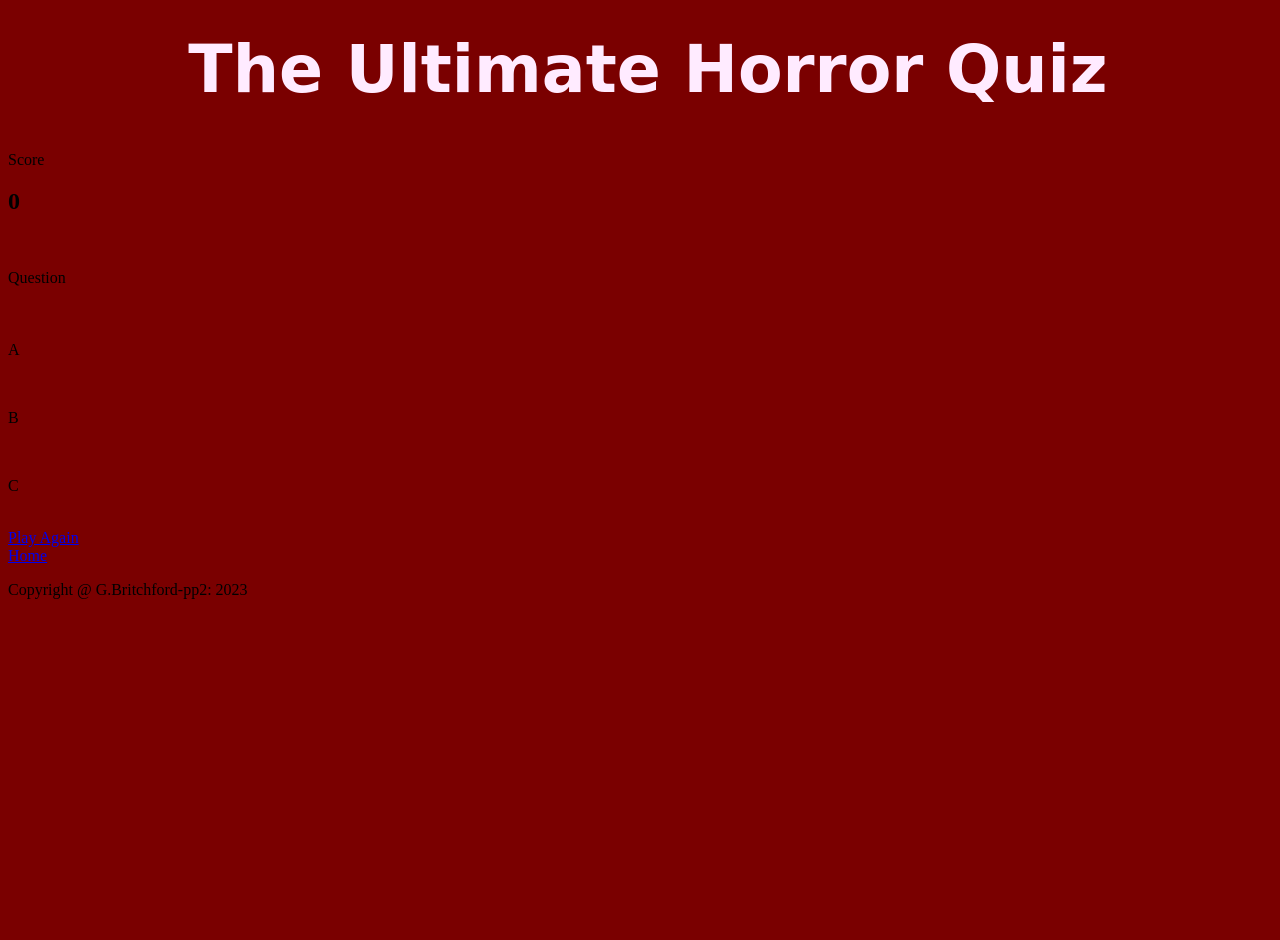
<file: quiz.html>
<!DOCTYPE html>
<html lang="en">
  <head>
    <meta charset="UTF-8" />
    <meta name="viewport" content="width=device-width, initial-scale=1.0" />
    <meta
      name="description"
      content="The Ultimate Horror Quiz. fun online quiz with questions from horror movies and real life crimes"
    />
    <meta name="keywords" content="Horror Quiz, movie, macabre, online quiz" />
    <!--website title-->
    <title>the Ultimate Horror Quiz</title>
    <!--favicon-->
    <link
      rel="icon"
      type="image/png"
      href="assets/images/icons8-horror-64.png"
    />
    <!--stylesheet-->
    <link rel="stylesheet" href="assets/css/style.css" />
    <link rel="preconnect" href="https://fonts.googleapis.com" />
    <link rel="preconnect" href="https://fonts.gstatic.com" crossorigin />
    <link
      href="https://fonts.googleapis.com/css2?family=Cinzel:wght@500&display=swap"
      rel="stylesheet"
    />
  </head>
  <body>
    <!-- title -->
    <header>
      <a href="index.html"></a>
      <h1>The Ultimate Horror Quiz</h1>
    </header>
    <main>
      <div id="hero">
        <div class="container">
          <div id="game">
            <div id="hud">
              <div id="hud-item">
                <div id="hud-item"><p class="hud-prefix">Score</p>
                <h2 class="hud-prefix" id="score">0</h2>
            </div>
            <br>
              <p class="hud-prefix">Question</p>
              <h2 class="hud-main-text" id="questionCounter"></h2>
            </div>
            <br>
            <div class="choice-container">
              <p class="choice-prefix">A</p>
            </div>
            <br>
            <div class="choice-container">
              <p class="choice-prefix">B</p>
            </div>
            <br>
            <div class="choice-container">
              <p class="choice-prefix">C</p>
            </div>
        </div>
        <br>
        <a id="play"  class="btn" href="quiz.html">Play Again</a>
        <br>
        <a id="home"  class="btn" href="index.html">Home</a>
      </div>
    </main>
    <!--javascript-->
    <script src="assets/js/quiz.js"></script>
    <script src="assets/js/scores.js"></script>
    <!-- footer-->
    <footer>
      <p>Copyright @ G.Britchford-pp2: 2023</p>
    </footer>
  </body>
</html>
</file>
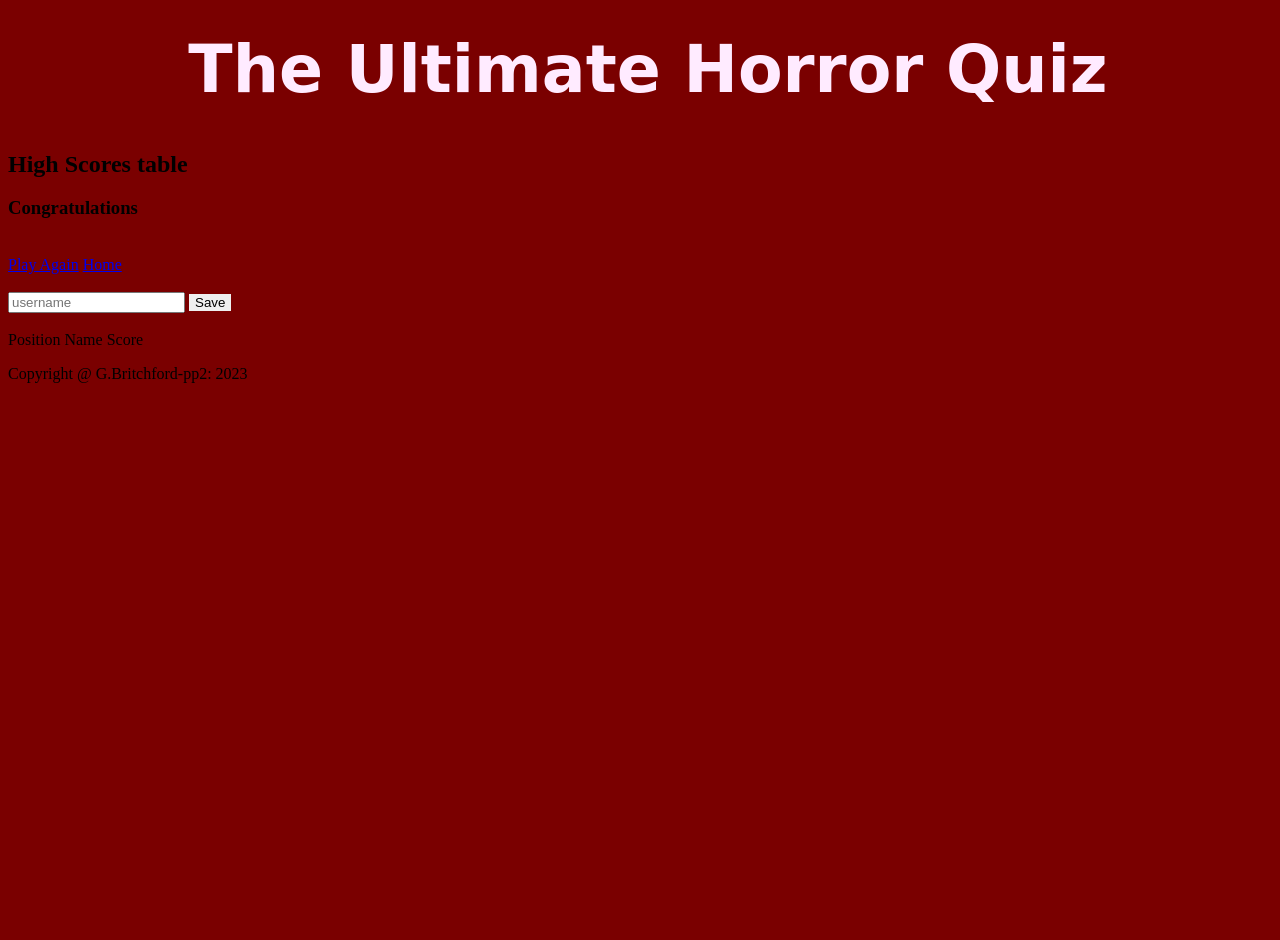
<file: scores.html>
<!DOCTYPE html>
<html lang="en">
  <head>
    <meta charset="UTF-8">
    <meta name="viewport" content="width=device-width, initial-scale=1.0">
    <meta
      name="description"
      content="The Ultimate Horror Quiz. fun online quiz with questions from horror movies and real life crimes">
    <meta name="keywords" content="Horror Quiz, movie, macabre, online quiz">
    <!--website title-->
    <title>the Ultimate Horror Quiz</title>
    <!--favicon-->
    <link rel="icon"
      type="image/png"
      href="assets/images/icons8-horror-64.png">
    <!--stylesheet-->
    <link rel="stylesheet" href="assets/css/style.css">
    <link rel="preconnect" href="https://fonts.googleapis.com">
    <link rel="preconnect" href="https://fonts.gstatic.com" crossorigin>
    <link
      href="https://fonts.googleapis.com/css2?family=Cinzel:wght@500&display=swap"
      rel="stylesheet">
      </head>
  <body>
    <!-- title -->
    <header>
        <a href="index.html"></a>
      <h1>The Ultimate Horror Quiz</h1>
    </header>
    <!-- main body -->
    <main>
      <div id="hero"></div>
      <h2 id="score-table">High Scores table</h2>
      </div>
      <div id="highScore">
        <h3>Congratulations</h3>
        <br>
         <a id="play"  class="btn" href="quiz.html">Play Again</a>
        <a id="home"  class="btn" href="index.html">Home</a>
        <form>
          <br>
          <input
          type="text"
          name="username"
          id="username"
          placeholder="username"
          />
          <button
          type="submit"
          class="btn"
          id="saveScoreBtn"
          onclick="saveHighScore(event)"
          >Save</button>
        </form>
        <br>
        <thead>
          <th>Position</th>
          <th>Name</th>
          <th>Score</th>
        </thead>
      </div>
      
    </main>
    <!--javascript-->
    <script src="assets/js/scores.js"></script>
    <!-- footer-->
    <footer>
      <p>Copyright @ G.Britchford-pp2: 2023</p>
    </footer>
  </body>
</html>
</file>
<file: assets/css/style.css>
body {
    display: block;
    height: 100vh;
    width: 100vw;
    background: #7a0000;
}

h1 {
    position: relative;
    font-family: 'Creepster', system-ui;
    font-size: 65px;
    text-align: center;
    margin-top: 2rem;
    color: #ffebff;
}

.start-screen,
.score-container {
  position: absolute;
  top: 0;
  width: 100%;
  height: 100%;
  display: flex;
  flex-direction: column;
  align-items: center;
  justify-content: center;
}
button {
  border: none;
  outline: none;
  cursor: pointer;
}
#main-screen,
#start-button,
#restart {
  font-family: 'Franklin Gothic Medium', 'Arial Narrow', Arial, sans-serif;
  font-size: 1.3em;
  padding: 0.5em 1.8em;
  border-radius: 0.2em;
  box-shadow: 0 20px 30px rgba(0, 0, 0, 0.4);
}

#how-to {
  text-align: left;
  font-family: 'creepster', system-ui;
  font-size: 17px;
  color: #ffebff;
}

#restart {
  margin-top: 0.9em;
}
#display-container {
  font-family: 'Creepster', system-ui;
  font-size: 22px;
  color: #ffebff;
  background-color: #7a0000;
  padding: 3.1em 1.8em;
  width: 80%;
  max-width: 37.5em;
  margin: 0 auto;
  position: absolute;
  transform: translate(-50%, -50%);
  top: 50%;
  left: 50%;
  border-radius: 0.6em;
}
.header {
  margin-bottom: 1.8em;
  display: flex;
  justify-content: space-between;
  align-items: center;
  padding-bottom: 0.6em;
  border-bottom: 0.1em solid #c0bfd2;
}
.timer-div {
  background-color: #7a0000;
  width: 3em;
  border: 2px solid #000000;
  border-radius: 1.8em;
  display: flex;
  align-items: center;
  justify-content: space-between;
  padding: .5em;
}
.question {
  
  margin-bottom: 1.25em;
  font-weight: 600;
}
.option-div {
  font-family: 'Creepster', system-ui;
  font-size: 25px;
  color: #ffebff;
  width: 100%;
  padding: 1em;
  margin: 0.3em 0;
  text-align: left;
  outline: none;
  background: transparent;
  border: 1px solid #c0bfd2;
  border-radius: 0.3em;
}
.option-div:disabled {
  color: #000000;
  cursor: not-allowed;
}
#next-button {
  font-family: 'Franklin Gothic Medium', 'Arial Narrow', Arial, sans-serif;
  font-size: 13px;
  font-weight: bold;
  margin-top: 1.5em;
  background-color: aqua;
  color: #000000;
  padding: 1em;
  border: 1px solid;
  border-radius: 0.3em;
  float: right;
  
}
.hide {
  display: none;
}
.incorrect {
  background-color: #ffdde0;
  color: #f08080;
  border-color:#ffebff;
}
.correct {
  background-color: #e7f6d5;
  color: #adff2f;
  border-color: #ffebff;
}
#user-score {
  font-size: 1.5em;
  color: #ffffff;
}
</file>
